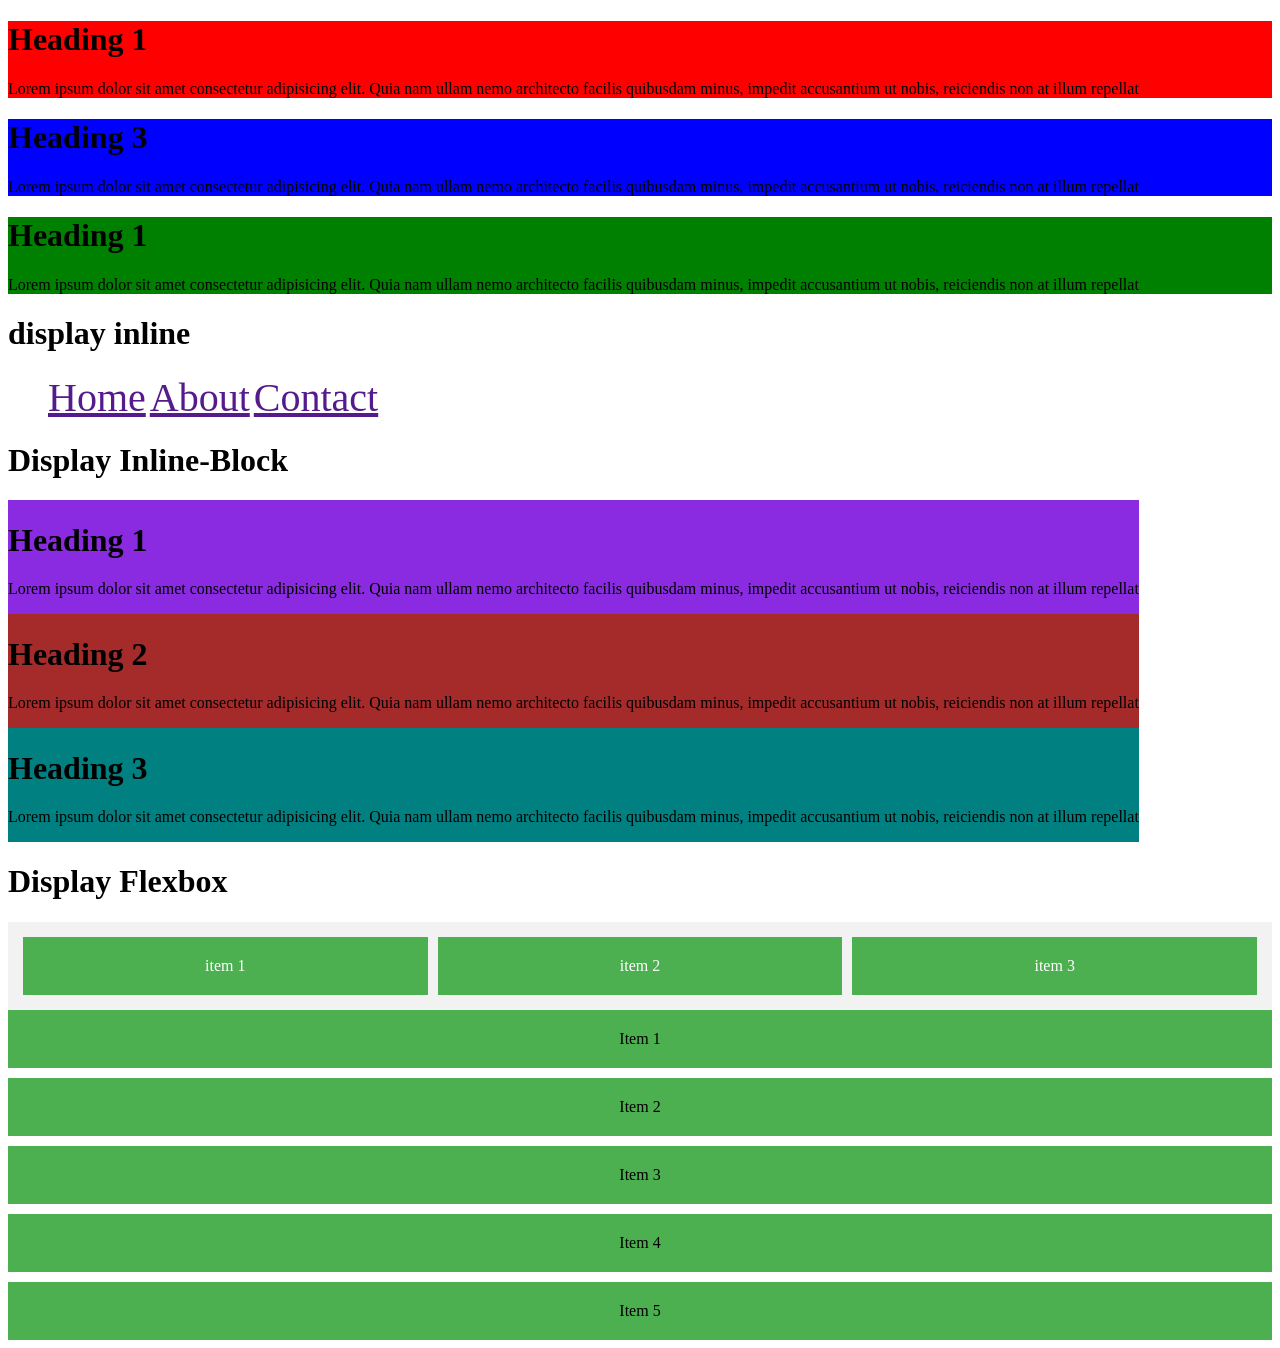
<file: css-display/index.html>
<!DOCTYPE html>
<html lang="en">
<head>
    <meta charset="UTF-8">
    <meta name="viewport" content="width=device-width, initial-scale=1.0">
    <title>Document</title>
    <link rel="stylesheet" href="style.css">
</head>
<body>

    <!-- inline block -->
    <div class="box-1">
        <h1>Heading 1</h1>
        <p>Lorem ipsum dolor sit amet consectetur adipisicing elit. Quia nam ullam nemo architecto facilis quibusdam minus, impedit accusantium ut nobis, reiciendis non at illum repellat</p>
    </div>
    <div class="box-2">
        <h1>Heading 3</h1>
        <p>Lorem ipsum dolor sit amet consectetur adipisicing elit. Quia nam ullam nemo architecto facilis quibusdam minus, impedit accusantium ut nobis, reiciendis non at illum repellat</p>
    </div>
    <div class="box-3">
        <h1>Heading 1</h1>
        <p>Lorem ipsum dolor sit amet consectetur adipisicing elit. Quia nam ullam nemo architecto facilis quibusdam minus, impedit accusantium ut nobis, reiciendis non at illum repellat</p>
    </div>

    <!-- display inline -->
    <h1>display inline</h1>
    <nav>
        <ul>
            <li><a href="">Home</a></li>
            <li><a href="">About</a></li>
            <li><a href="">Contact</a></li>
        </ul>
    </nav>

    <!-- display inline-block -->
    <h1>Display Inline-Block</h1>
    <div class="box-4">
        <h1>Heading 1</h1>
        <p>Lorem ipsum dolor sit amet consectetur adipisicing elit. Quia nam ullam nemo architecto facilis quibusdam minus, impedit accusantium ut nobis, reiciendis non at illum repellat</p>
    </div>
    <div class="box-5">
        <h1>Heading 2</h1>
        <p>Lorem ipsum dolor sit amet consectetur adipisicing elit. Quia nam ullam nemo architecto facilis quibusdam minus, impedit accusantium ut nobis, reiciendis non at illum repellat</p>
    </div>
    <div class="box-6">
        <h1>Heading 3</h1>
        <p>Lorem ipsum dolor sit amet consectetur adipisicing elit. Quia nam ullam nemo architecto facilis quibusdam minus, impedit accusantium ut nobis, reiciendis non at illum repellat</p>
    </div>

    <!-- display Flex -->
    <h1>Display Flexbox</h1>
    <div class="container">
        <div class="flex-item">item 1</div>
        <div class="flex-item">item 2</div>
        <div class="flex-item">item 3</div>
    </div>

    <!-- display grid -->
    <div class="grid-container">
        <div class="grid-item">Item 1</div>
        <div class="grid-item">Item 2</div>
        <div class="grid-item">Item 3</div>
        <div class="grid-item">Item 4</div>
        <div class="grid-item">Item 5</div>
    </div>

</body>
</html>
</file>
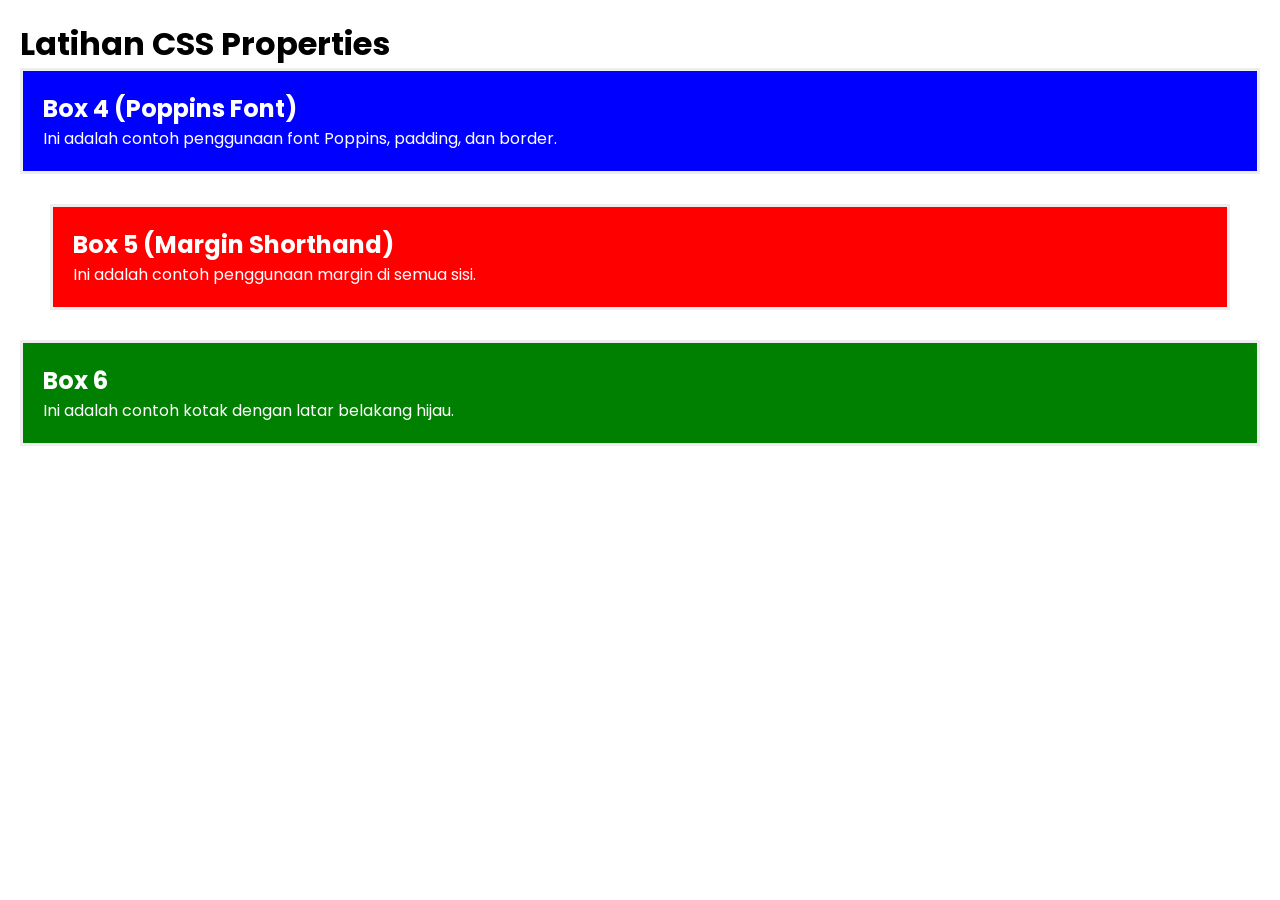
<file: css-properties/index.html>
<!DOCTYPE html>
<html lang="en">
<head>
    <meta charset="UTF-8">
    <meta name="viewport" content="width=device-width, initial-scale=1.0">
    <title>Latihan CSS Properties</title>
    <link rel="stylesheet" href="style.css">
</head>
<body>

    <h1>Latihan CSS Properties</h1>

    <div class="box-4">
        <h2>Box 4 (Poppins Font)</h2>
        <p>Ini adalah contoh penggunaan font Poppins, padding, dan border.</p>
    </div>

    <div class="box-5">
        <h2>Box 5 (Margin Shorthand)</h2>
        <p>Ini adalah contoh penggunaan margin di semua sisi.</p>
    </div>

    <div class="box-6">
        <h2>Box 6</h2>
        <p>Ini adalah contoh kotak dengan latar belakang hijau.</p>
    </div>

</body>
</html>
</file>
<file: css-display/style.css>
/* display block */
.box-1 {
    background: red;
    display: block;
}

.box-2 {
    background: blue;
    display: block;
}

.box-3 {
    background: green;
    display: block;
}

/* display inline */
nav ul li {
    font-size: 40px;
    display: inline;
}

/* display inline-block */
.box-4 {
    background: blueviolet;
    display: inline-block;
}

.box-5 {
    background: brown;
    display: inline-block;
}

.box-6 {
    background: teal;
    display: inline-block;
}

/* display flex */
.container {
    display: flex;
    background-color: #f2f2f2;
    padding: 10px;
}

.flex-item {
    background-color: #4caf50;
    color: white;
    margin: 5px;
    padding: 20px;
    text-align: center;
    flex: 1;
}

/* display grid */
.grid-container {
    display: grid;
    grid-template-columns: auto;
    gap: 10px;
}

.grid-item {
    background-color: #4caf50;
    padding: 20px;
    text-align: center;
}
</file>
<file: css-properties/style.css>
@import url('https://fonts.googleapis.com/css2?family=Poppins:wght@300;400;600&display=swap');

* {
    margin: 0;
    padding: 0;
    box-sizing: border-box;
}

body {
    font-family: 'Poppins', sans-serif;
    padding: 20px;
}

.box-4 {
    background-color: blue;
    border: 3px solid #eee;
    padding: 20px;
    color: white;
    margin-bottom: 20px;
}

.box-5 {
    background-color: red;
    border: 3px solid #eee;
    padding: 20px;
    color: white;
    /* Menggunakan shorthand margin: atas kanan bawah kiri (30px di semua sisi) */
    margin: 30px; 
}

.box-6 {
    background-color: green;
    border: 3px solid #eee;
    padding: 20px;
    color: white;
}
</file>
